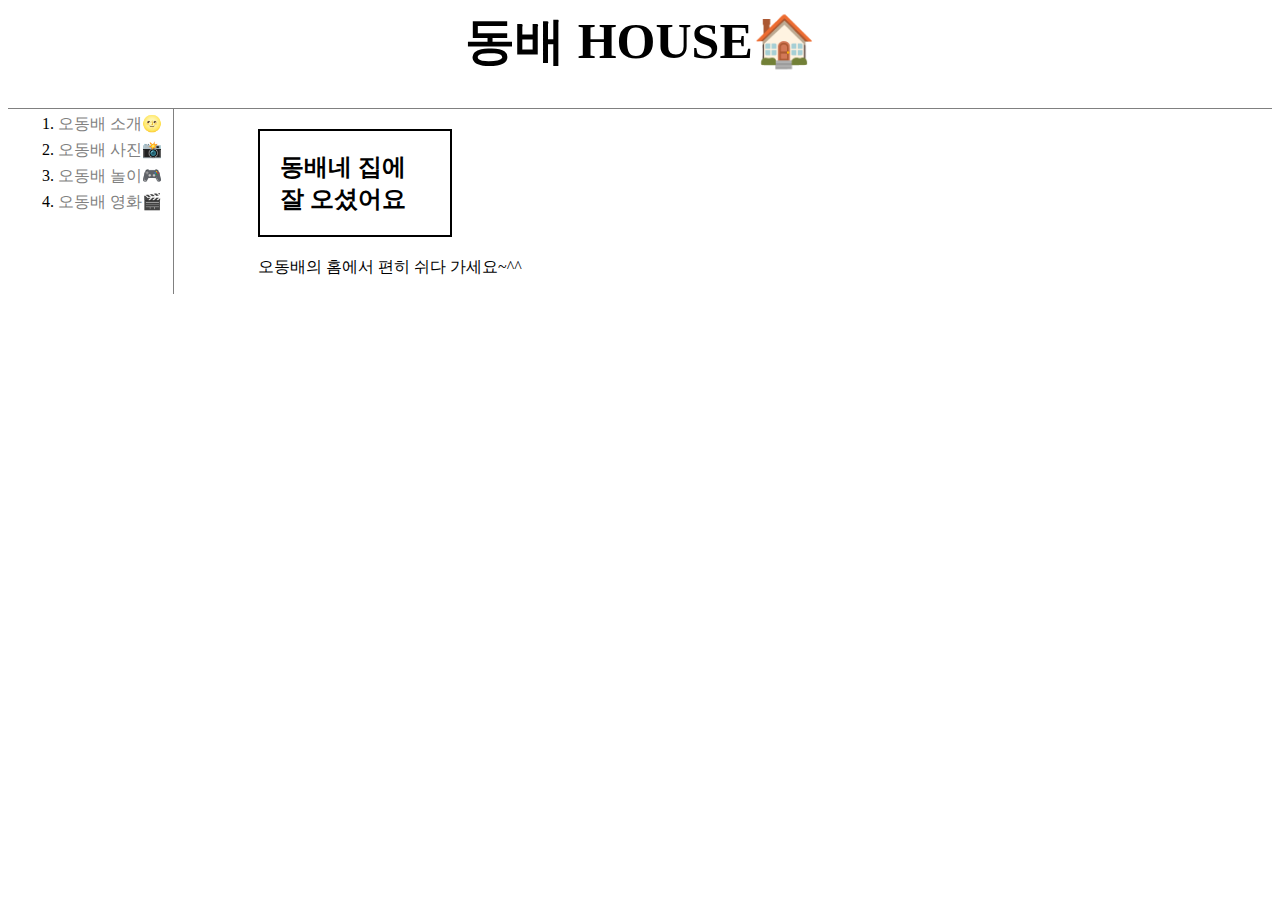
<file: index.html>
<!doctype html>
<html>
<head>
<title>동배 HOUSE🏠</title>
<meta charset="utf-8">
<link rel="stylesheet" href="style.css">
</head>
<body>
<h1><a href="index.html" style="color:black" class="active"> 동배 HOUSE🏠</a></h1>

<div id="grid">
<ol>
  <li><a href="1.html"> 오동배 소개🌝</a></li>
  <li><a href="2.html"> 오동배 사진📸</a></li>
  <li><a href="3.html"> 오동배 놀이🎮</a></li>
  <li><a href="4.html"> 오동배 영화🎬</a></li>
</ol>

<div>
<h2>동배네 집에
  <br>잘 오셨어요</h2>
<p>오동배의 홈에서 편히 쉬다 가세요~^^
</p>
</div>
</div>
<div id="disqus_thread"></div>
<script>

/**
*  RECOMMENDED CONFIGURATION VARIABLES: EDIT AND UNCOMMENT THE SECTION BELOW TO INSERT DYNAMIC VALUES FROM YOUR PLATFORM OR CMS.
*  LEARN WHY DEFINING THESE VARIABLES IS IMPORTANT: https://disqus.com/admin/universalcode/#configuration-variables*/
/*
var disqus_config = function () {
this.page.url = PAGE_URL;  // Replace PAGE_URL with your page's canonical URL variable
this.page.identifier = PAGE_IDENTIFIER; // Replace PAGE_IDENTIFIER with your page's unique identifier variable
};
*/
(function() { // DON'T EDIT BELOW THIS LINE
var d = document, s = d.createElement('script');
s.src = 'https://web1-mcnwoxh9ne.disqus.com/embed.js';
s.setAttribute('data-timestamp', +new Date());
(d.head || d.body).appendChild(s);
})();
</script>
<noscript>Please enable JavaScript to view the <a href="https://disqus.com/?ref_noscript">comments powered by Disqus.</a></noscript>
</body>
</html>
</file>
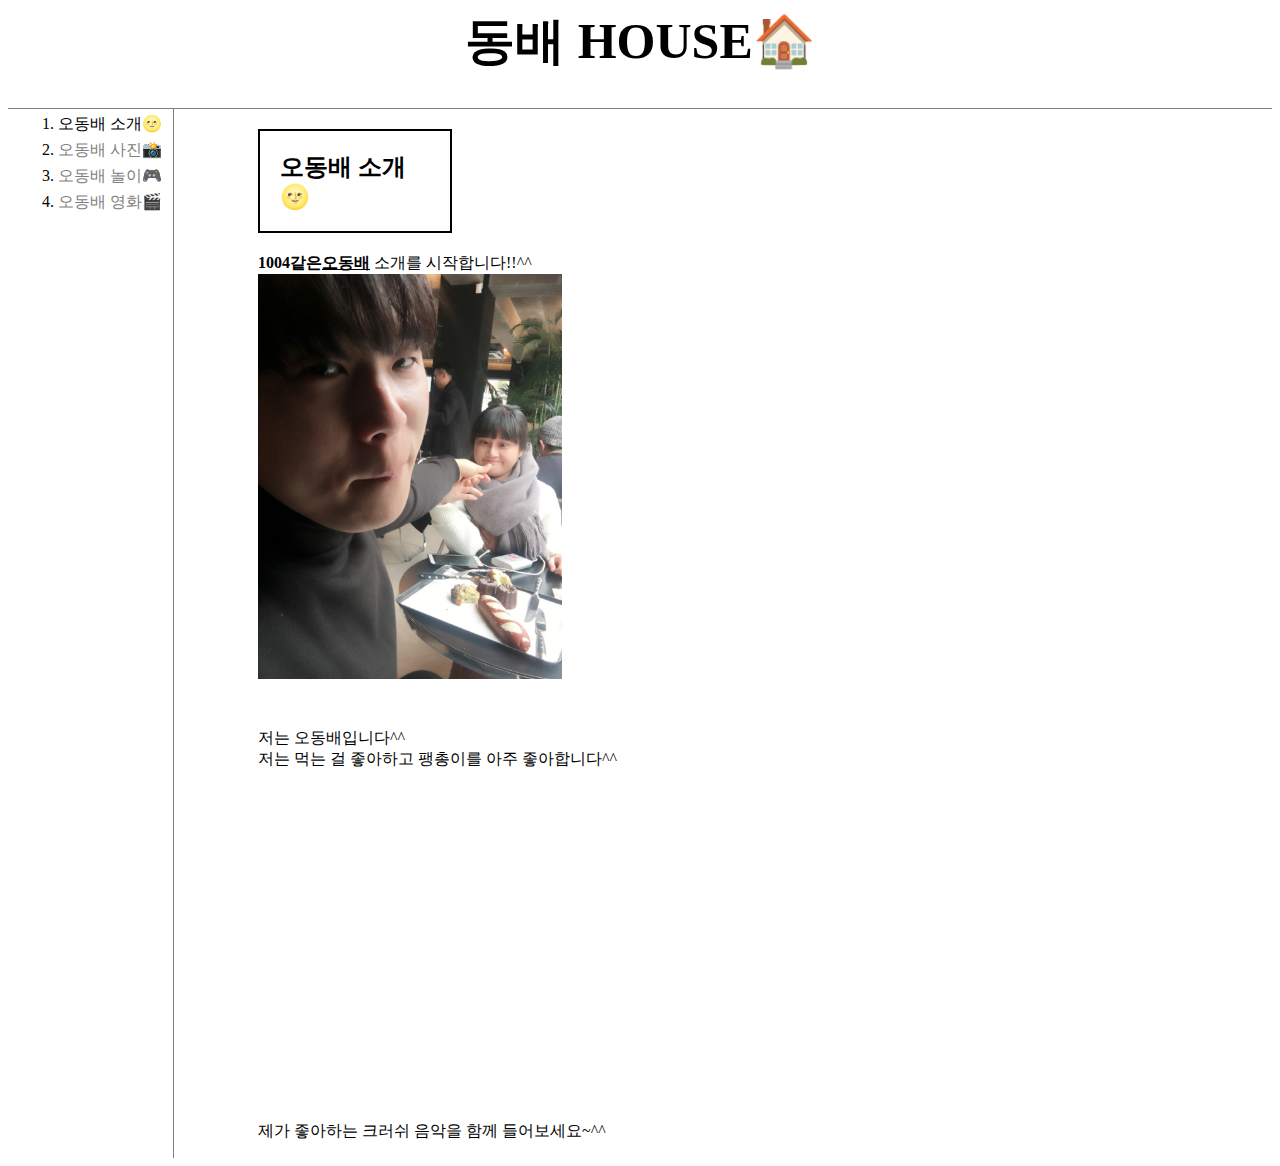
<file: 1.html>
<!doctype html>
<html>
<head>
<title>오동배 소개🌝</title>
<meta charset="utf-8">
<link rel="stylesheet" href="style.css">
</head>
<body>
  <h1><a href="index.html" style="color:black">동배 HOUSE🏠</a></h1>
<div id="grid">
      <ol>
        <li><a href="1.html" class="active"> 오동배 소개🌝</a></li>
        <li><a href="2.html"> 오동배 사진📸</a></li>
        <li><a href="3.html"> 오동배 놀이🎮</a></li>
        <li><a href="4.html"> 오동배 영화🎬</a></li>
      </ol>

      <div>
        <h2>오동배 소개🌝</h2>
        <p><strong>1004같은<u>오동배</u></strong> 소개를 시작합니다!!^^<br>
        <img src="odong.jpg" width="30%">
        </p> <p style="margin-top:45px;">저는 오동배입니다^^<br>저는 먹는 걸 좋아하고 팽총이를 아주 좋아합니다^^</p>
        <iframe width="560" height="315" src="https://www.youtube.com/embed/106613NbPQ0" frameborder="0" allow="autoplay; encrypted-media" allowfullscreen></iframe><br>
        <p>제가 좋아하는 크러쉬 음악을 함께 들어보세요~^^</p>
  </div>
</div>

<div id="disqus_thread"></div>
<script>
</html>
</file>
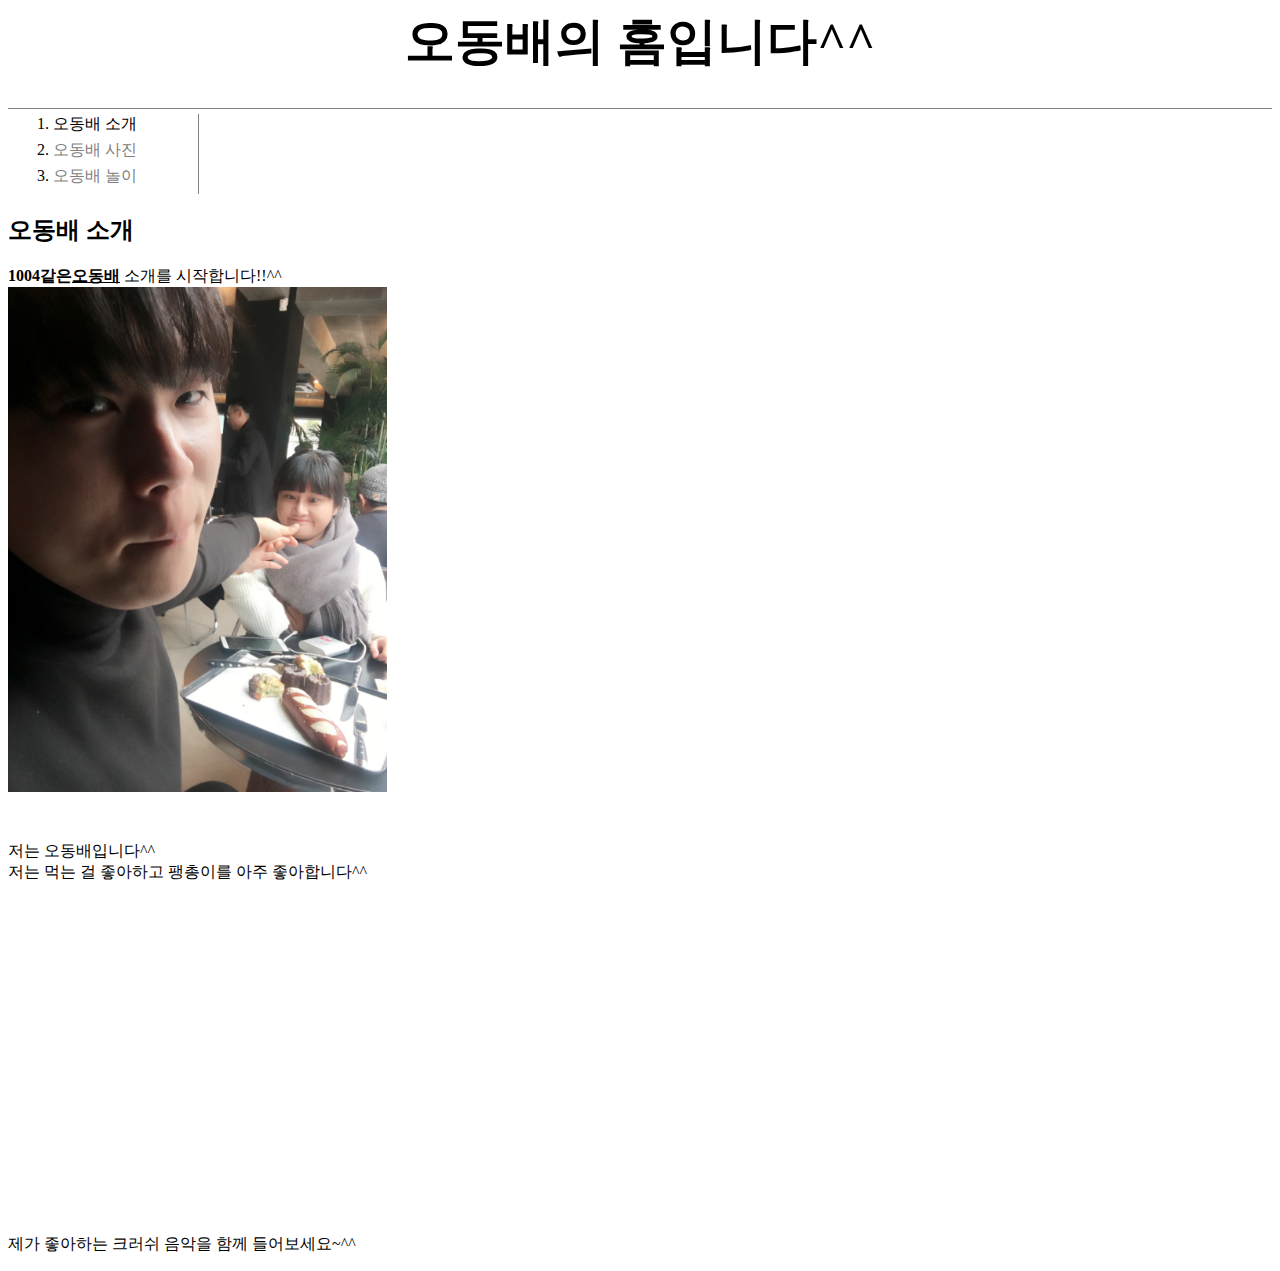
<file: 10.html>
<!doctype html>
<html>
<head>
<title>오동배 소개</title>
<meta charset="utf-8">

<style>

a {
  color:grey;
  text-decoration: none;
}

.active {
  color:black;
}

h1 {
  font-size:50px;
  text-align: center;
  border-bottom: 1px solid gray;
  margin:0px;
  height:100px;
}
ol {
  border-right:gray 1px solid;
  width:150px;
  height: 80px;
  margin:0;
}
li {
  margin:5px;
}
</style>

</head>
<body>
  <h1><a href="index.html" style="color:black">오동배의 홈입니다^^</a></h1>
<ol>
  <li><a href="1.html" class="active"> 오동배 소개</a></li>
  <li><a href="2.html"> 오동배 사진</a></li>
  <li><a href="3.html"> 오동배 놀이</a></li>
</ol>

<h2>오동배 소개</h2>

<p><strong>1004같은<u>오동배</u></strong> 소개를 시작합니다!!^^<br>
<img src="odong.jpg" width="30%">

</p> <p style="margin-top:45px;">저는 오동배입니다^^<br>저는 먹는 걸 좋아하고 팽총이를 아주 좋아합니다^^</p>
<iframe width="560" height="315" src="https://www.youtube.com/embed/106613NbPQ0" frameborder="0" allow="autoplay; encrypted-media" allowfullscreen></iframe><br>
<p>제가 좋아하는 크러쉬 음악을 함께 들어보세요~^^</p>
<div id="disqus_thread"></div>
<script>

/**
*  RECOMMENDED CONFIGURATION VARIABLES: EDIT AND UNCOMMENT THE SECTION BELOW TO INSERT DYNAMIC VALUES FROM YOUR PLATFORM OR CMS.
*  LEARN WHY DEFINING THESE VARIABLES IS IMPORTANT: https://disqus.com/admin/universalcode/#configuration-variables*/
/*
var disqus_config = function () {
this.page.url = PAGE_URL;  // Replace PAGE_URL with your page's canonical URL variable
this.page.identifier = PAGE_IDENTIFIER; // Replace PAGE_IDENTIFIER with your page's unique identifier variable
};
*/
(function() { // DON'T EDIT BELOW THIS LINE
var d = document, s = d.createElement('script');
s.src = 'https://web1-mcnwoxh9ne.disqus.com/embed.js';
s.setAttribute('data-timestamp', +new Date());
(d.head || d.body).appendChild(s);
})();
</script>
<noscript>Please enable JavaScript to view the <a href="https://disqus.com/?ref_noscript">comments powered by Disqus.</a></noscript>
</body>
</html>
</file>
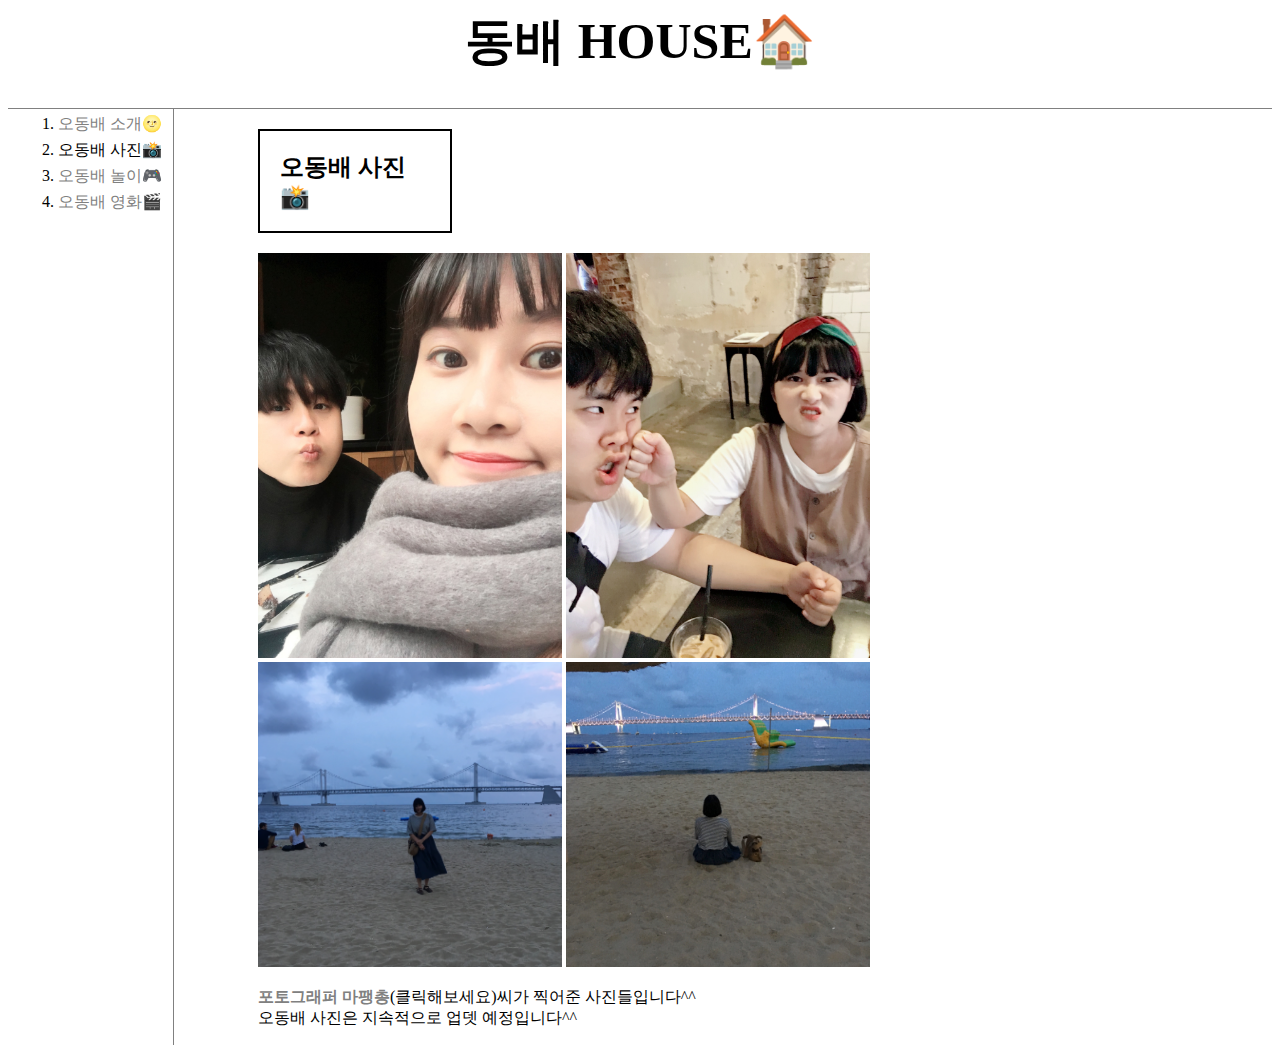
<file: 2.html>
<!doctype html>
<html>
<head>
<title>오동배 사진📸</title>
<meta charset="utf-8">
<link rel="stylesheet" href="style.css">
</head>
<body>
  <h1><a href="index.html" style="color:black">동배 HOUSE🏠</a></h1>
<div id="grid">
      <ol>
        <li><a href="1.html"> 오동배 소개🌝</a></li>
        <li><a href="2.html" class="active"> 오동배 사진📸</a></li>
        <li><a href="3.html"> 오동배 놀이🎮</a></li>
        <li><a href="4.html"> 오동배 영화🎬</a></li>
      </ol>

     <div>
        <h2>오동배 사진📸</h2>
        <img src="01.jpg" width="30%">
        <img src="02.jpg" width="30%"><br>
        <img src="03.jpg" width="30%">
        <img src="04.jpg" width="30%"><br>
        <p><strong><a href="pang.html">포토그래퍼 마팽총</strong></a>(클릭해보세요)씨가 찍어준 사진들입니다^^<br>오동배 사진은 지속적으로 업뎃 예정입니다^^
        </p>
     </div>
</div>
<div id="disqus_thread"></div>
<script>

/**
*  RECOMMENDED CONFIGURATION VARIABLES: EDIT AND UNCOMMENT THE SECTION BELOW TO INSERT DYNAMIC VALUES FROM YOUR PLATFORM OR CMS.
*  LEARN WHY DEFINING THESE VARIABLES IS IMPORTANT: https://disqus.com/admin/universalcode/#configuration-variables*/
/*
var disqus_config = function () {
this.page.url = PAGE_URL;  // Replace PAGE_URL with your page's canonical URL variable
this.page.identifier = PAGE_IDENTIFIER; // Replace PAGE_IDENTIFIER with your page's unique identifier variable
};
*/
(function() { // DON'T EDIT BELOW THIS LINE
var d = document, s = d.createElement('script');
s.src = 'https://web1-mcnwoxh9ne.disqus.com/embed.js';
s.setAttribute('data-timestamp', +new Date());
(d.head || d.body).appendChild(s);
})();
</script>
<noscript>Please enable JavaScript to view the <a href="https://disqus.com/?ref_noscript">comments powered by Disqus.</a></noscript>
</body>
</html>
</file>
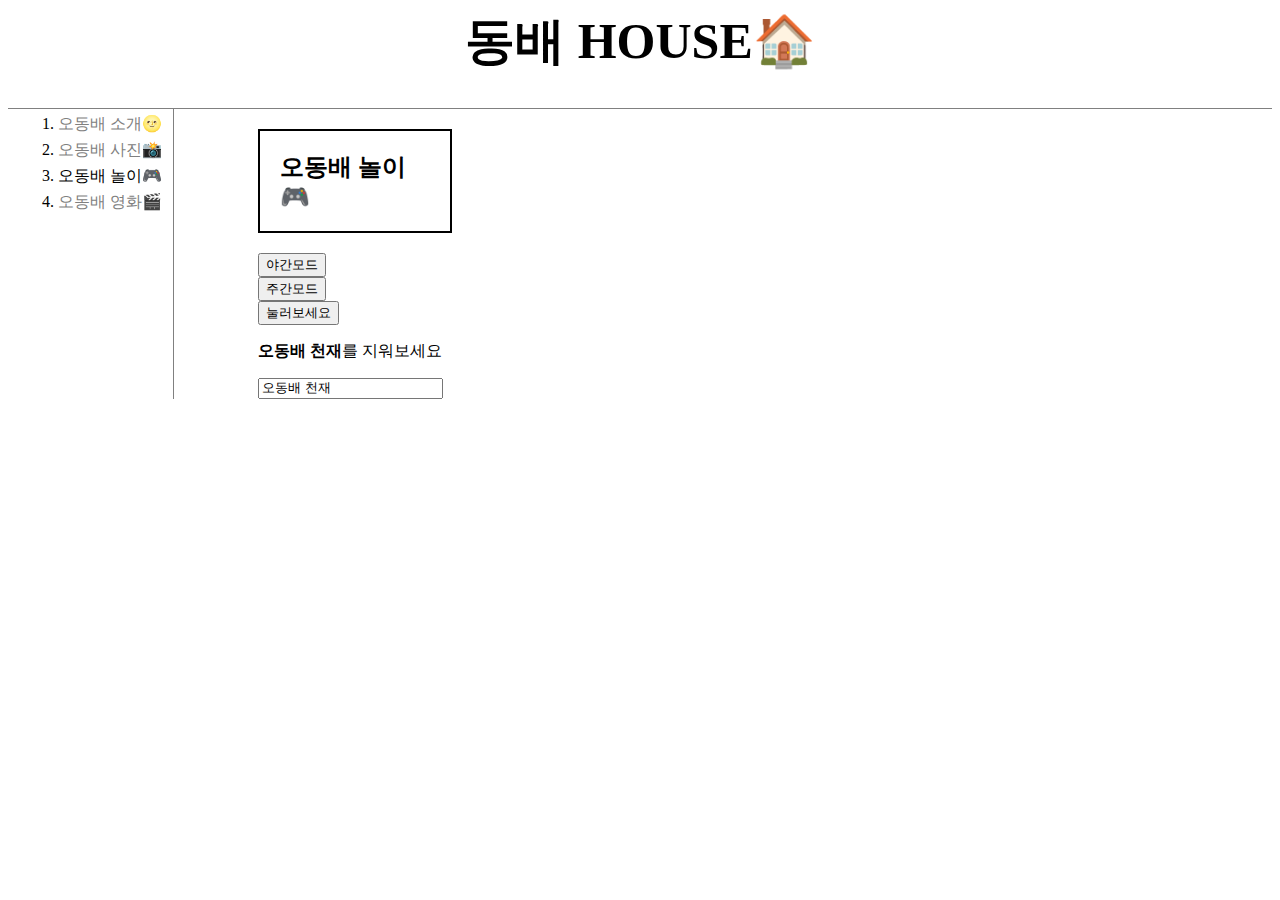
<file: 3.html>
<!doctype html>
<html>
<head>
<title>오동배 놀이🎮</title>
<meta charset="utf-8">
<link rel="stylesheet" href="style.css">
</head>
<body>
  <h1><a href="index.html" style="color:black">동배 HOUSE🏠</a></h1>
<div id="grid">
<ol>
  <li><a href="1.html"> 오동배 소개🌝</a></li>
  <li><a href="2.html"> 오동배 사진📸</a></li>
  <li><a href="3.html" class="active"> 오동배 놀이🎮</a></li>
  <li><a href="4.html"> 오동배 영화🎬</a></li>
</ol>

<div>
<h2>오동배 놀이🎮</h2>
  <input type="button" value="야간모드" onclick="document.querySelector('body').style.backgroundColor='black';document.querySelector('body').style.color='white';"><br>
  <input type="button" value="주간모드" onclick="document.querySelector('body').style.backgroundColor='white';document.querySelector('body').style.color='black';"><br>
  <input type="button" value="눌러보세요" onclick="alert('메롱ㅋ😛')">
  <p><strong>오동배 천재</strong>를 지워보세요</p>
  <input type="text" value="오동배 천재" onkeydown="alert('당신은 지울 수 없삼')">


</div>
</div>
<div id="disqus_thread"></div>
<script>

/**
*  RECOMMENDED CONFIGURATION VARIABLES: EDIT AND UNCOMMENT THE SECTION BELOW TO INSERT DYNAMIC VALUES FROM YOUR PLATFORM OR CMS.
*  LEARN WHY DEFINING THESE VARIABLES IS IMPORTANT: https://disqus.com/admin/universalcode/#configuration-variables*/
/*
var disqus_config = function () {
this.page.url = PAGE_URL;  // Replace PAGE_URL with your page's canonical URL variable
this.page.identifier = PAGE_IDENTIFIER; // Replace PAGE_IDENTIFIER with your page's unique identifier variable
};
*/
(function() { // DON'T EDIT BELOW THIS LINE
var d = document, s = d.createElement('script');
s.src = 'https://web1-mcnwoxh9ne.disqus.com/embed.js';
s.setAttribute('data-timestamp', +new Date());
(d.head || d.body).appendChild(s);
})();
</script>
<noscript>Please enable JavaScript to view the <a href="https://disqus.com/?ref_noscript">comments powered by Disqus.</a></noscript>
</body>
</html>
</file>
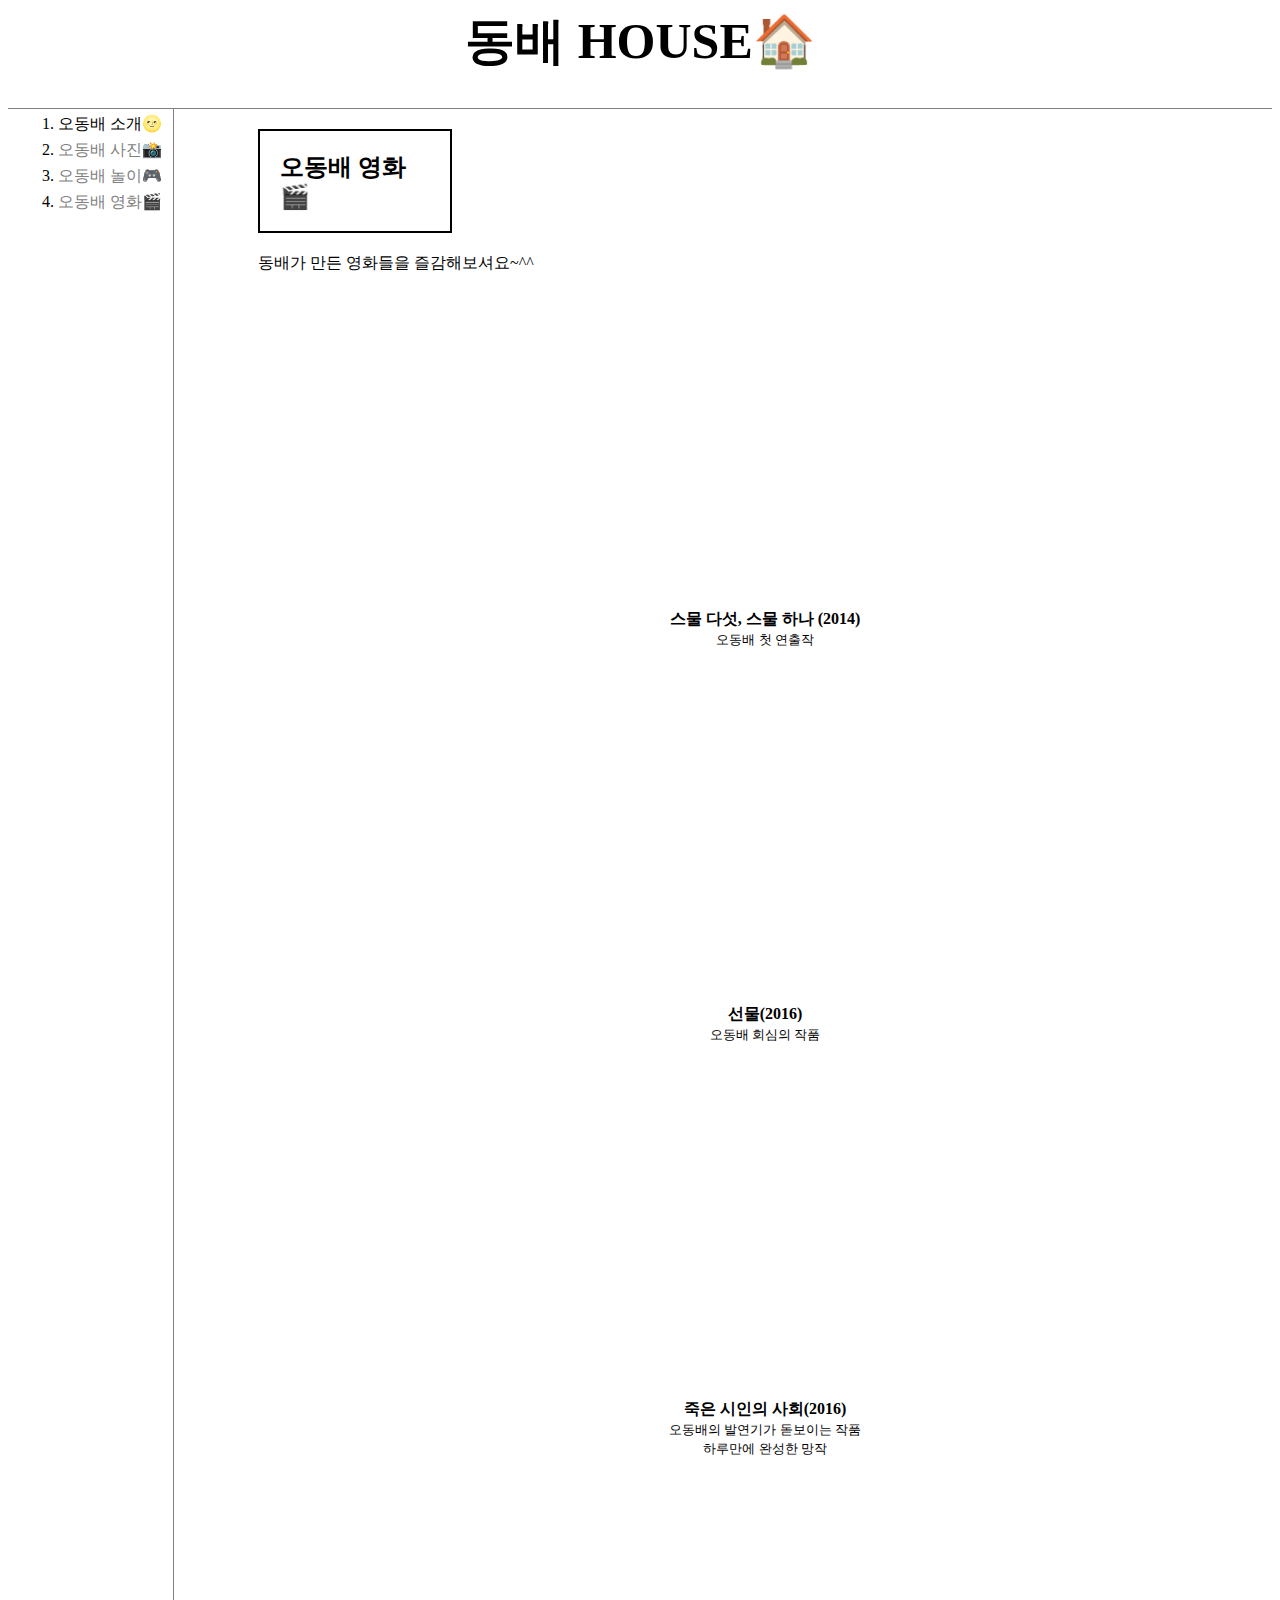
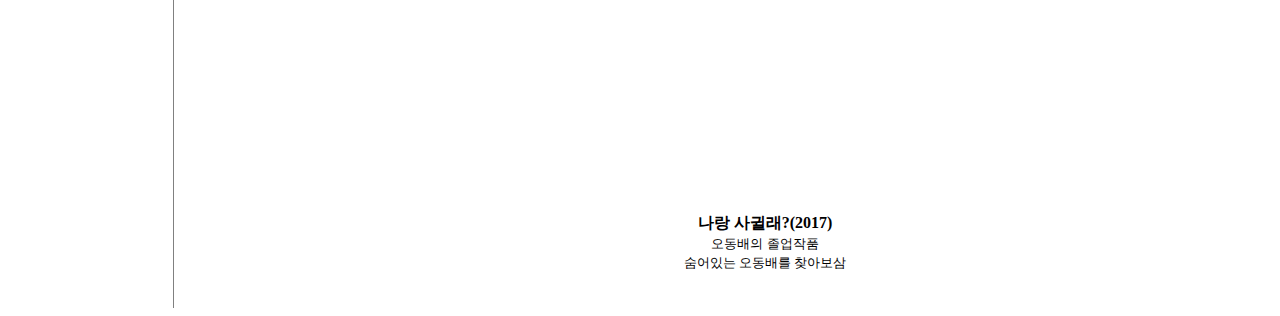
<file: 4.html>
<!doctype html>
<html>
<head>
<title>오동배 영화🎬</title>
<meta charset="utf-8">
<link rel="stylesheet" href="style.css">
</head>
<body>
  <h1><a href="index.html" style="color:black">동배 HOUSE🏠</a></h1>
<div id="grid">
      <ol>
        <li><a href="1.html" class="active"> 오동배 소개🌝</a></li>
        <li><a href="2.html"> 오동배 사진📸</a></li>
        <li><a href="3.html"> 오동배 놀이🎮</a></li>
        <li><a href="4.html"> 오동배 영화🎬</a></li>
      </ol>

      <div>
        <h2>오동배 영화🎬</h2>
        <p>동배가 만든 영화들을 즐감해보셔요~^^</p>
        <div align="center"><iframe width="560" height="315" src="https://www.youtube.com/embed/RTCuBs9QrY8?rel=0" frameborder="0" allow="autoplay; encrypted-media" allowfullscreen></iframe><br>
        <strong>스물 다섯, 스물 하나 (2014)<br></strong>
        <font size="2px">오동배 첫 연출작</font><br><Br><br>
        <iframe width="560" height="315" src="https://www.youtube.com/embed/qPO4S9m2mHQ?rel=0" frameborder="0" allow="autoplay; encrypted-media" allowfullscreen></iframe><br>
        <strong>선물(2016)<br></strong>
        <font size="2px">오동배 회심의 작품</font><br><Br><br>
        <iframe width="560" height="315" src="https://www.youtube.com/embed/nblAER-OQ4Q?rel=0" frameborder="0" allow="autoplay; encrypted-media" allowfullscreen></iframe><br>
        <strong>죽은 시인의 사회(2016)</strong><br>
        <font size="2px">오동배의 발연기가 돋보이는 작품<br>하루만에 완성한 망작</font><br><Br><br>
        <iframe width="560" height="315" src="https://www.youtube.com/embed/lXhJKygrRUQ?rel=0" frameborder="0" allow="autoplay; encrypted-media" allowfullscreen></iframe><br>
        <strong>나랑 사귈래?(2017)</strong><br>
        <font size="2px">오동배의 졸업작품<br>숨어있는 오동배를 찾아보삼</font><br><Br><br>
  </div>
</div>

<div id="disqus_thread"></div>
<script>
</html>
</file>
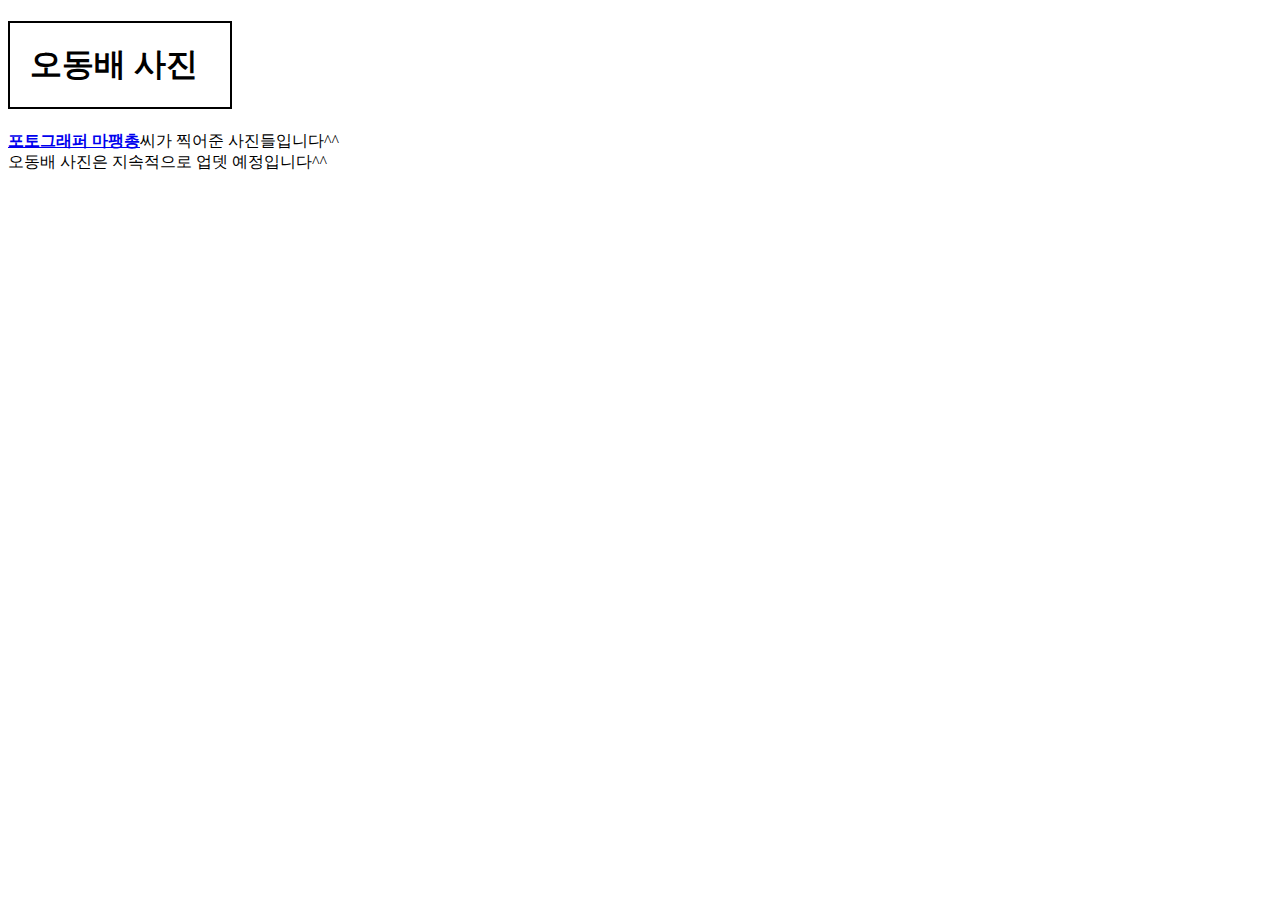
<file: box.html>
<!doctype html>
<html>
  <head>
    <meta charset="utf-8">
    <title></title>

  <style>
  /*
  block level element
  */
  h1 {
    border:2px black solid;
    padding:20px;
    display:block;
    width:180px;

  }
  </style>

  <head>
  <body>
    <h1>오동배 사진</h1>
    <strong><a href="pang.html">포토그래퍼 마팽총</strong></a>씨가 찍어준 사진들입니다^^<br>오동배 사진은 지속적으로 업뎃 예정입니다^^

  </body>
</html>
</file>
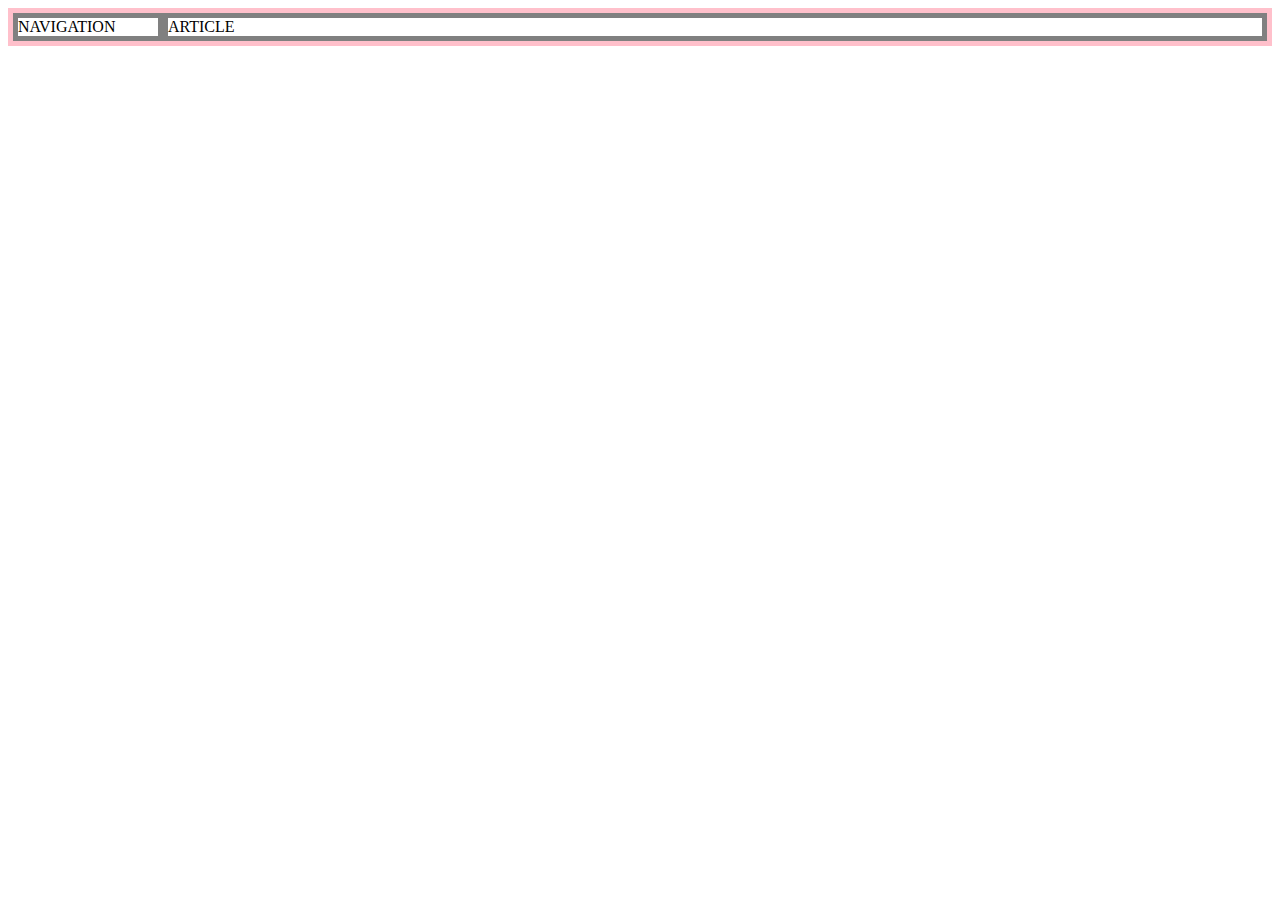
<file: grid.html>
<!doctype html>
<html>
  <head>
    <meta charset="utf-8">
    <title></title>
    <style>
    #grid {
      border:5px solid pink;
      display:grid;
      grid-template-columns: 150px 1fr;
    }
    div {
      border:5px solid gray;
    }
  </style>
  <head>
  <body>
   <div id="grid">
    <div>NAVIGATION</div>
    <div>ARTICLE</div>
   </div>
  </body>
</html>
</file>
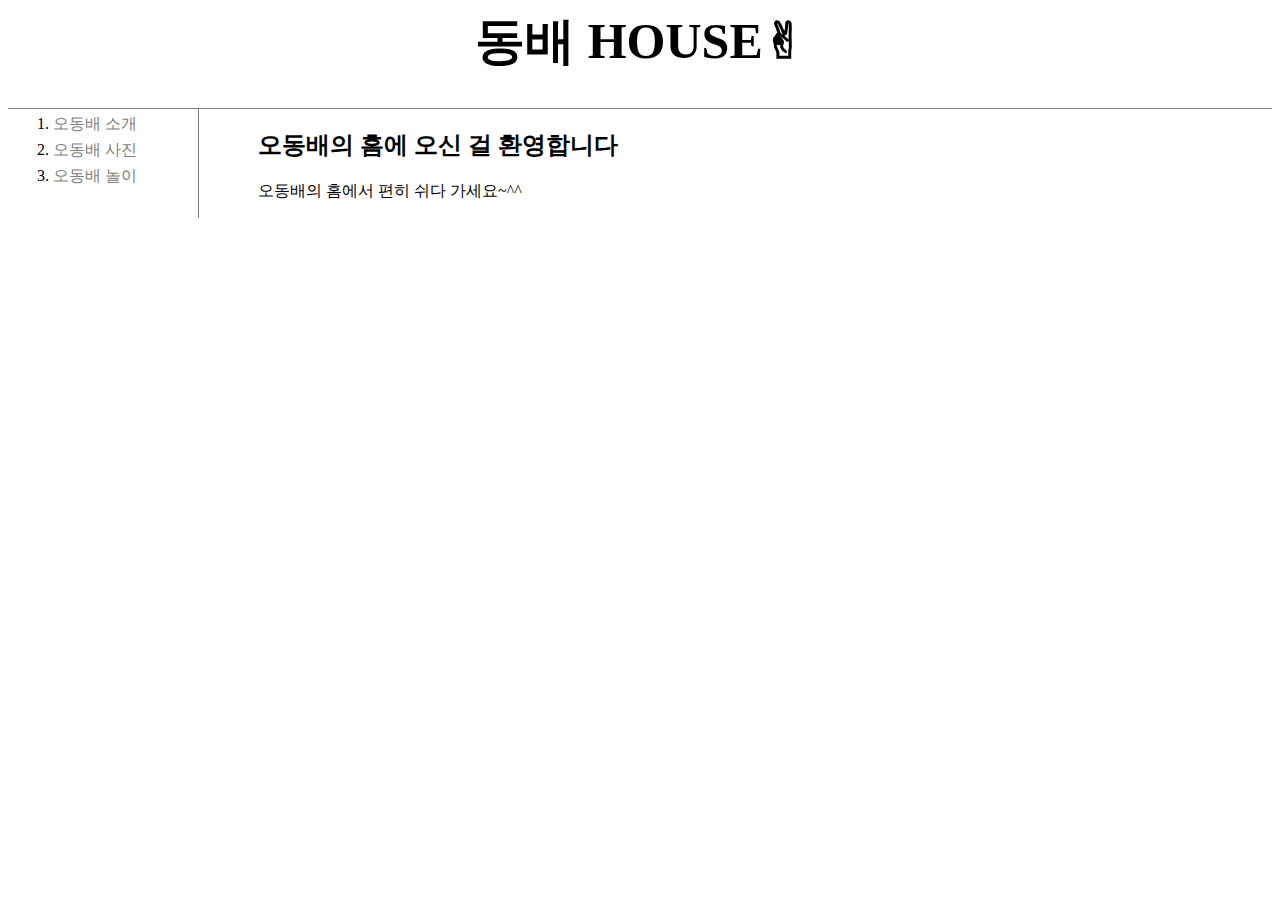
<file: index0.html>
<!doctype html>
<html>
<head>
<title>동배네 집</title>
<meta charset="utf-8">

<style>

body {
  font-family: 나눔고딕;
}
a {
  color:grey;
  text-decoration: none;
}

.active {
  color:black;
}

h1 {
  font-size:50px;
  text-align: center;
  border-bottom: 1px solid gray;
  margin:0px;
  height:100px;
}
ol {
  border-right:gray 1px solid;
  width:150px;

  margin:0;
}
}
#grid ol {
  border-right:gray 1px solid;
  width:120px;
  margin:0;
  padding-left: 45px;
}
li {
  margin:5px;
}
#grid {
  display: grid;
  grid-template-columns: 250px 1fr;
}
@media(max-width:800px){
  #grid{
    display: block;
  }
  #grid ol{
     border-right:none;
  }
  h1 {
    border-bottom: none;
  }
}
</style>

</head>
<body>
<h1><a href="index.html" style="color:black" class="active"> 동배 HOUSE✌︎</a></h1>

<div id="grid">
<ol>
  <li><a href="1.html"> 오동배 소개</a></li>
  <li><a href="2.html"> 오동배 사진</a></li>
  <li><a href="3.html"> 오동배 놀이</a></li>
</ol>

<div>
<h2>오동배의 홈에 오신 걸 환영합니다</h2>
<p>오동배의 홈에서 편히 쉬다 가세요~^^
</p>
</div>
</div>
<div id="disqus_thread"></div>
<script>

/**
*  RECOMMENDED CONFIGURATION VARIABLES: EDIT AND UNCOMMENT THE SECTION BELOW TO INSERT DYNAMIC VALUES FROM YOUR PLATFORM OR CMS.
*  LEARN WHY DEFINING THESE VARIABLES IS IMPORTANT: https://disqus.com/admin/universalcode/#configuration-variables*/
/*
var disqus_config = function () {
this.page.url = PAGE_URL;  // Replace PAGE_URL with your page's canonical URL variable
this.page.identifier = PAGE_IDENTIFIER; // Replace PAGE_IDENTIFIER with your page's unique identifier variable
};
*/
(function() { // DON'T EDIT BELOW THIS LINE
var d = document, s = d.createElement('script');
s.src = 'https://web1-mcnwoxh9ne.disqus.com/embed.js';
s.setAttribute('data-timestamp', +new Date());
(d.head || d.body).appendChild(s);
})();
</script>
<noscript>Please enable JavaScript to view the <a href="https://disqus.com/?ref_noscript">comments powered by Disqus.</a></noscript>
</body>
</html>
</file>
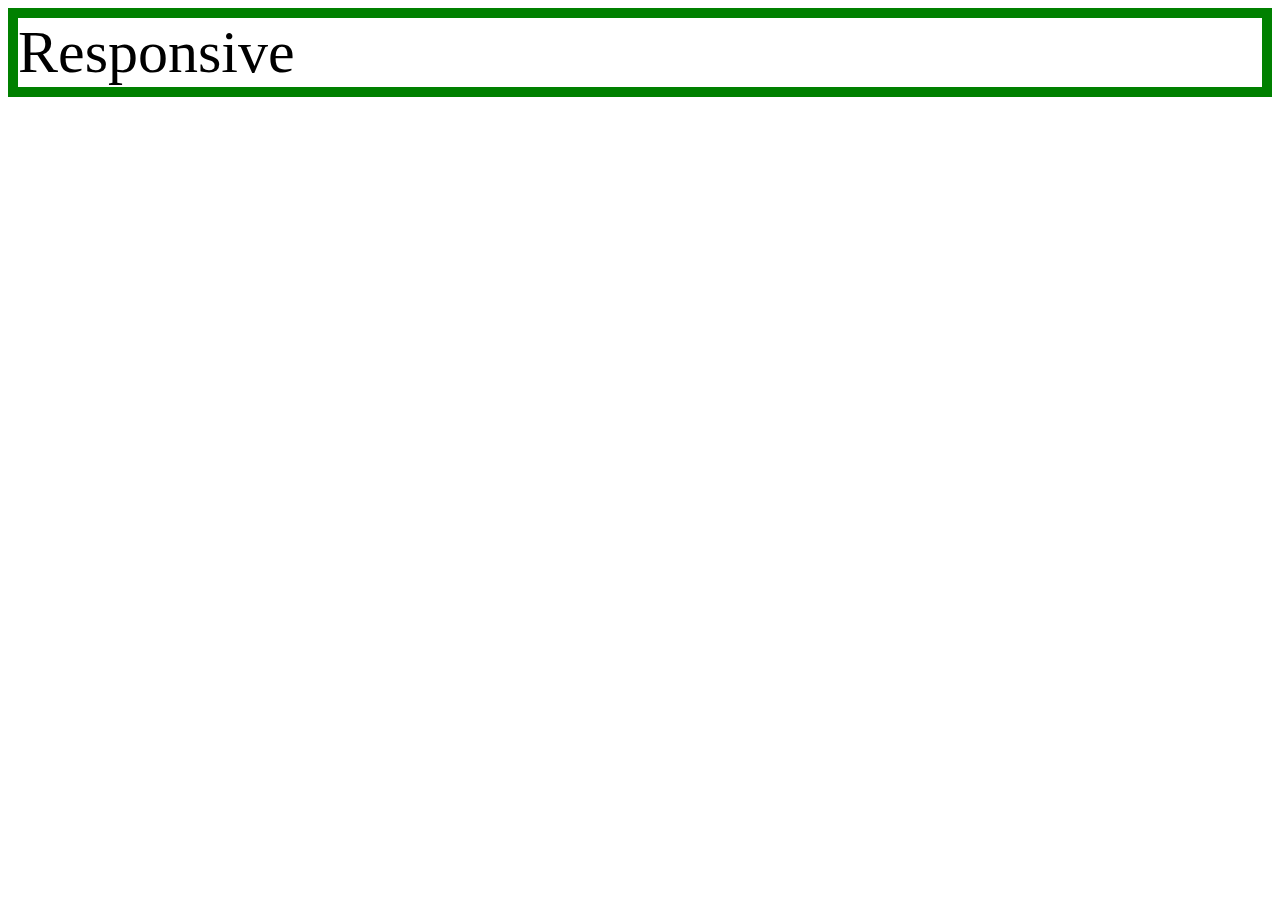
<file: mediaquery.html>
<!doctype html>
<html>
  <head>
    <meta charset="utf-8">
    <title></title>
    <style>
      div{
        border:10px solid green;
        font-size:60px;
      }
      @media(max-width:800px) {
      div{
        display:none;
      }
    }
  </style>
  </head>
  <body>
   <div>
      Responsive
    </div>
  </body>
</html>
</file>
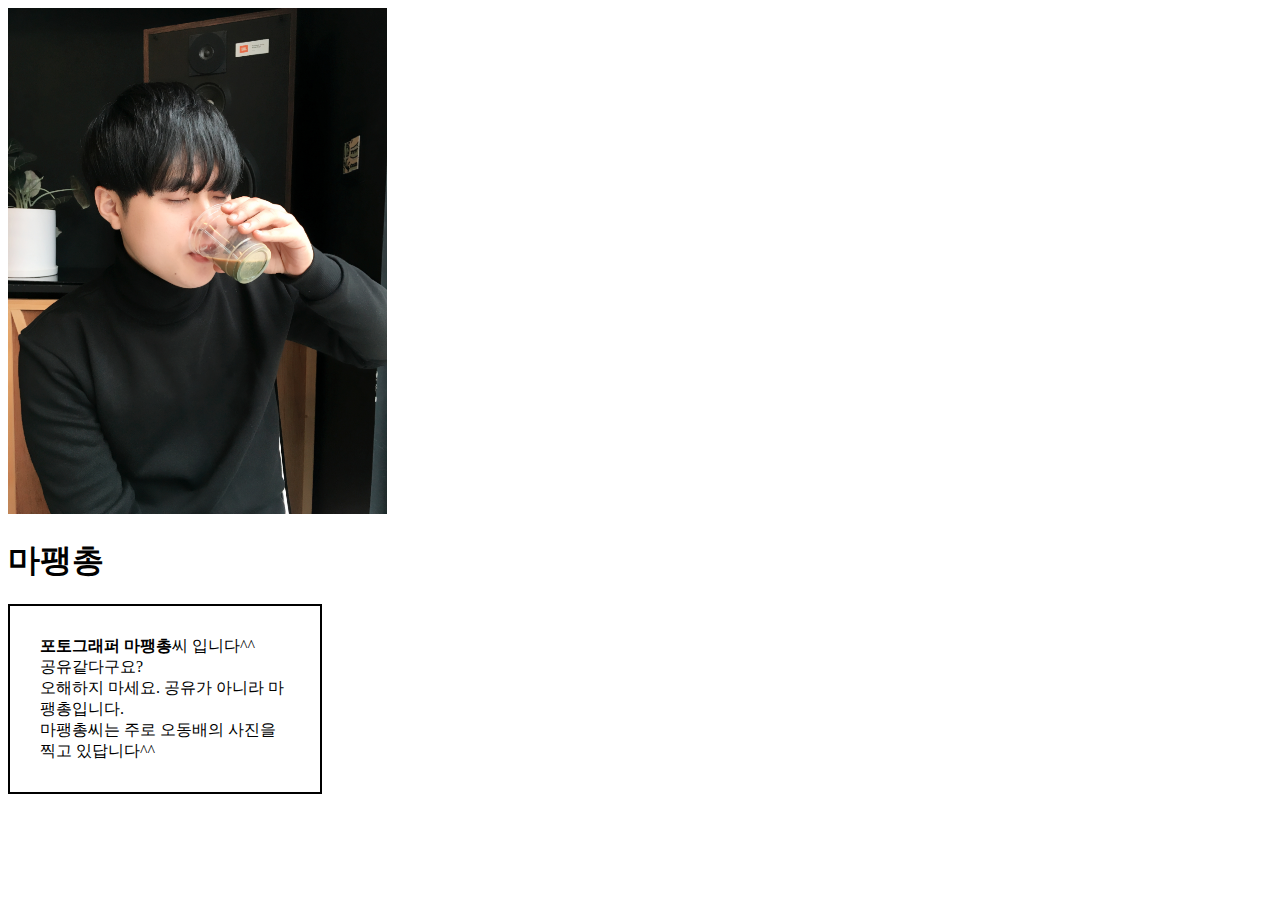
<file: pang.html>
<!doctype html>
<html>
  <head>
    <meta charset="utf-8">
    <title>마팽총</title>
  <head>

  <style>
  p {
    border:2px black solid;
    padding:30px;
    width:250px;
    
  }
  </style>
  <body>
    <img src="pangpang.jpg" width="30%">
    <h1>마팽총</h1>
    <p><strong>포토그래퍼 마팽총</strong>씨 입니다^^<br>공유같다구요?<br>오해하지 마세요. 공유가 아니라 마팽총입니다.<br>마팽총씨는 주로 오동배의 사진을 찍고 있답니다^^</p>

  </body>
</html>
</file>
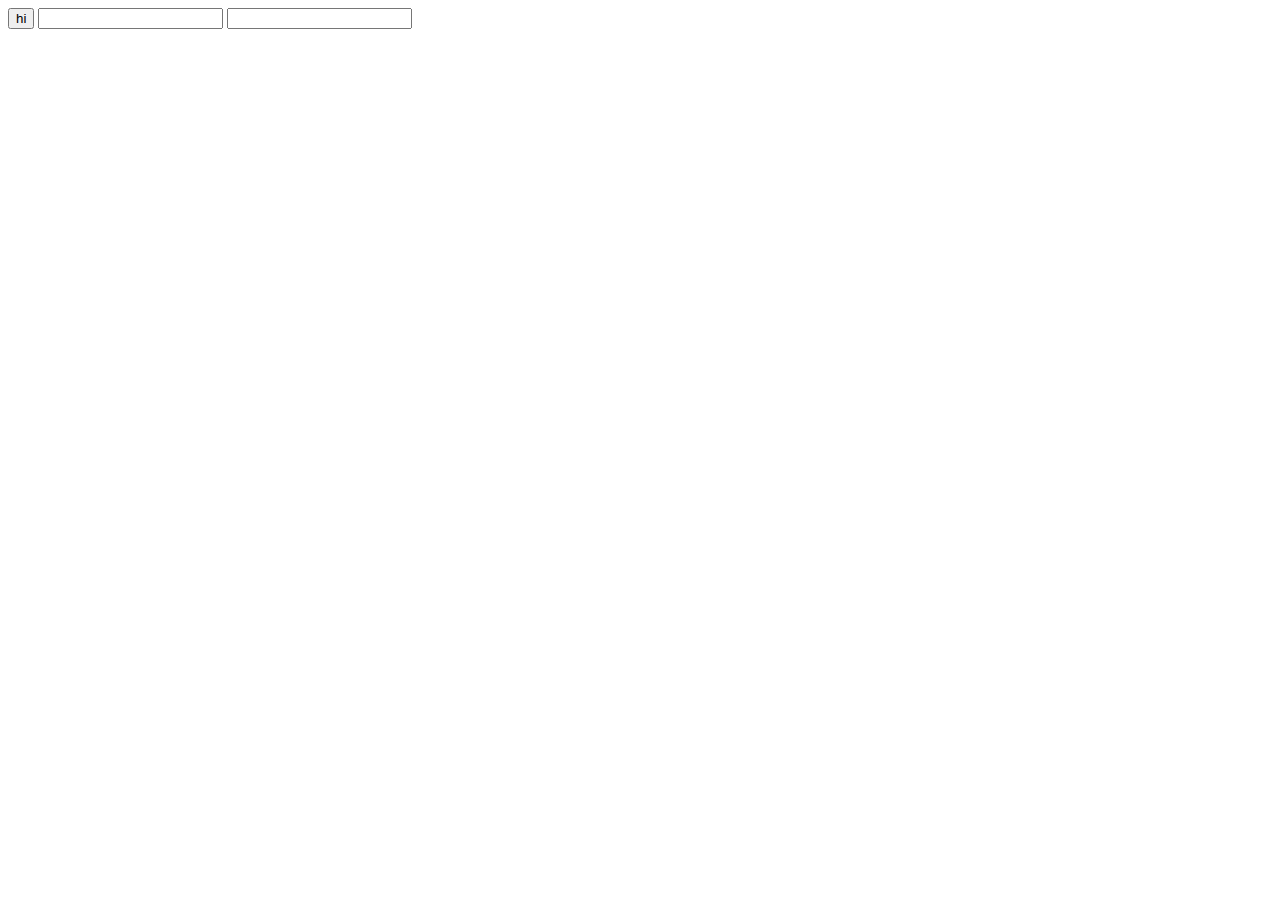
<file: x.html>
<!doctype html>
<html>
  <head>
    <meta charset="utf-8">
    <title></title>
  </head>


  <body>
    <input type="button" value="hi" onclick="alert('hi')">
    <input type="text" onchange="alert('changed')">
    <input type="text" onkeydown="alert('key down!')"
  </body>
</html>
</file>
<file: style.css>
body {
  font-family: 나눔고딕;
}
a {
  color:grey;
  text-decoration: none;
}

.active {
  color:black;
}

h1 {
  font-size:50px;
  text-align: center;
  border-bottom: 1px solid gray;
  margin:0px;
  height:100px;
}
h2 {
  border:2px black solid;
  padding:20px;
  display:block;
  width:150px;
}
ol {
  border-right:gray 1px solid;
  width:120px;
  margin:0;
  padding-left: 45px;
}
li {
  margin:5px;
}
#grid {
  display: grid;
  grid-template-columns: 250px 1fr;
}
@media(max-width:800px){
  #grid{
    display: block;
  }
  #grid ol{
     border-right:none;
  }
  h1 {
    border-bottom: none;
  }
}
</file>
